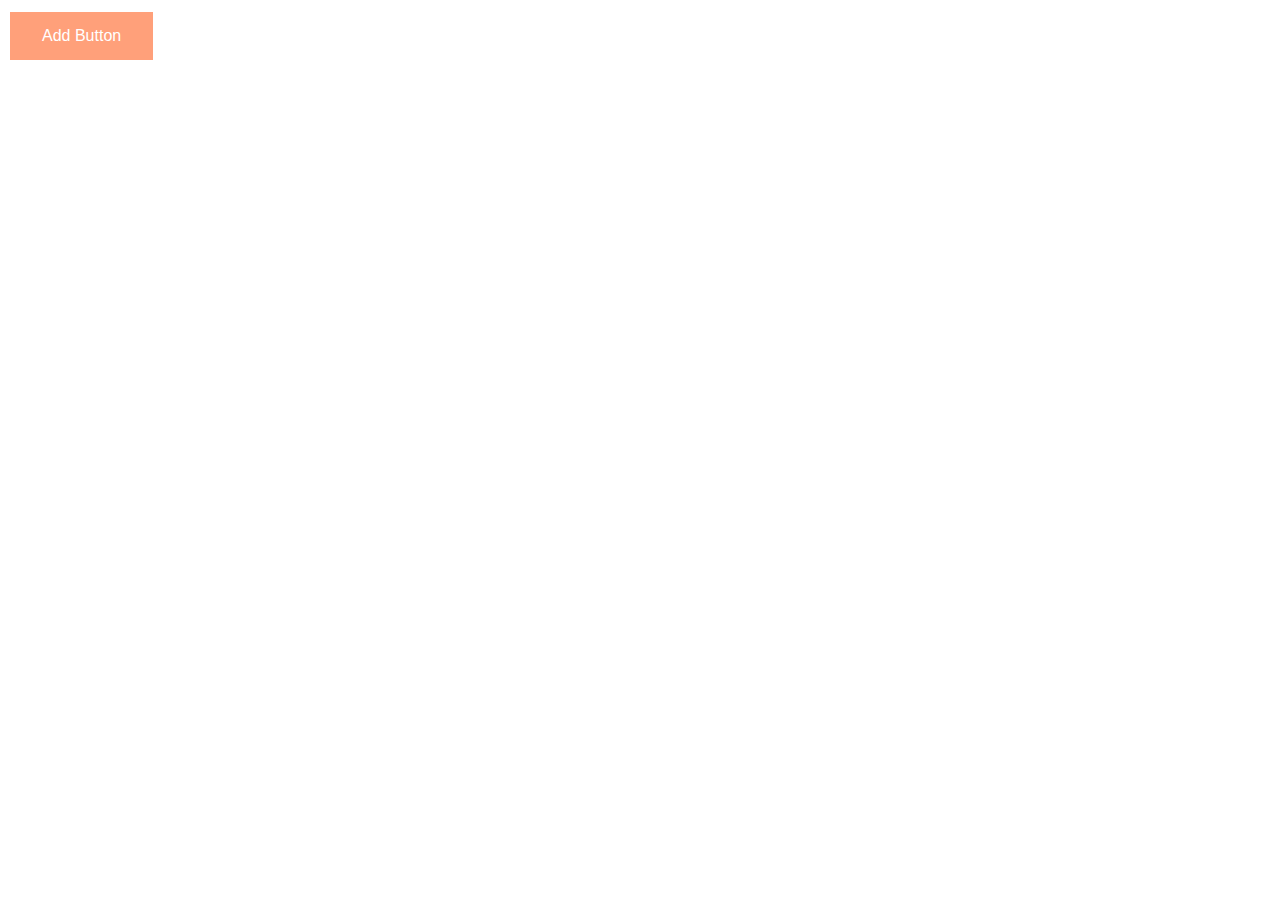
<file: AddMoreButton/index.html>
<!DOCTYPE html>
<html>
<head>
<link rel=stylesheet href="style.css">
<script src="https://ajax.googleapis.com/ajax/libs/jquery/3.3.1/jquery.min.js"></script>
<script>
    $(document).ready(function(){
    $('.button1').click(function(){
        var addbutton="<div class='dem'> <button class='button11'> AddMore</button><br><button class='button1'> Delete</button></div>";
      //  var deletebutton="<div class='dem'><button class='button1'> Delete</button></div>";
      $(".demo").append(addbutton);

    });
});
$(document).ready(function(){
    $('.button11').click(function(){
        $("addbutton").parent.empty();
    });
});
</script>
</head>
<body>
    <div class="demo">
        <button class="button1" >Add Button</button>
    </div>
</body>
</html>
</file>
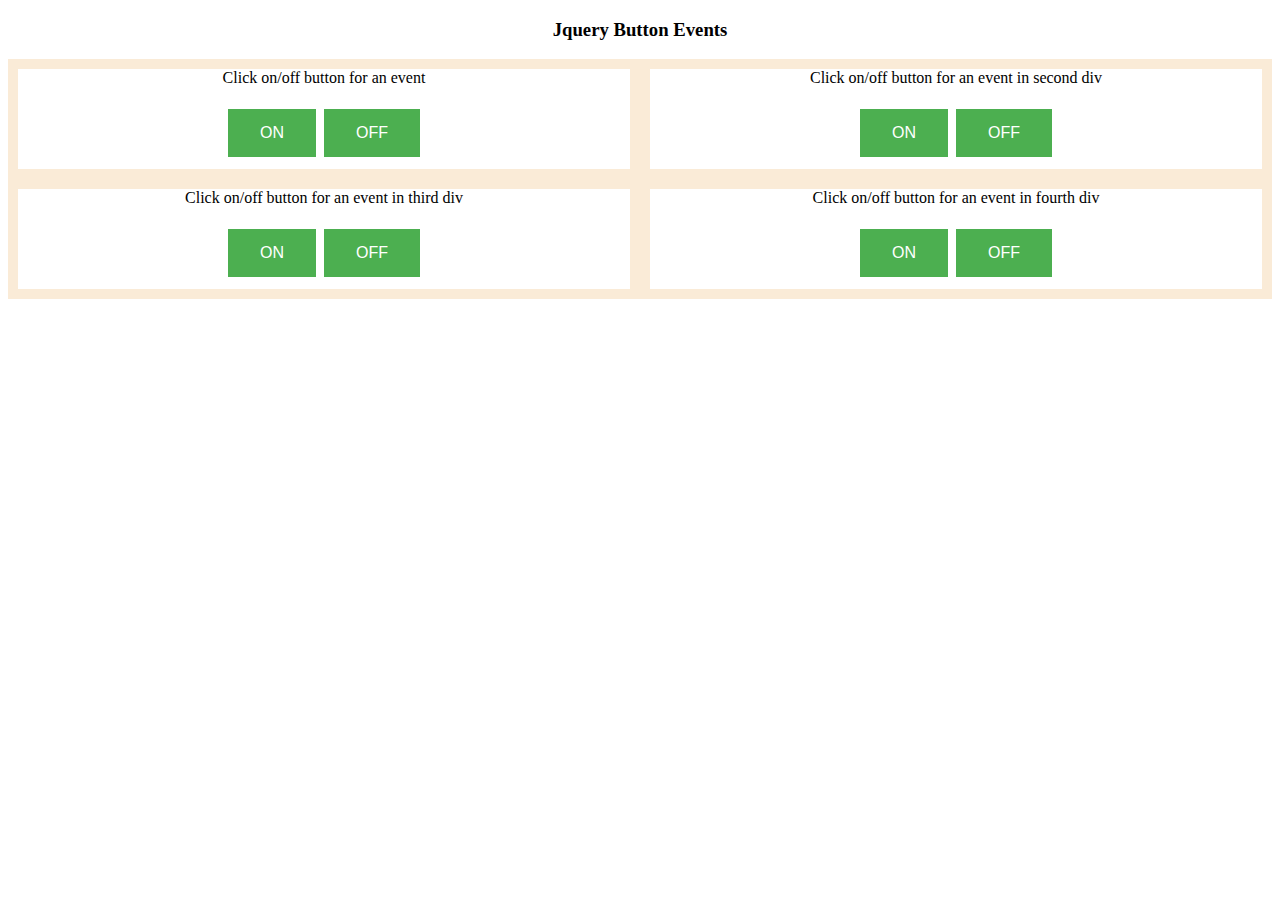
<file: jquery-on-off button/index.html>
<!DOCTYPE html>
<html>
    <head>
      <!--  <script src="index.css"></script>-->
      <link rel="stylesheet" href="index.css">
      <script src="https://ajax.googleapis.com/ajax/libs/jquery/3.3.1/jquery.min.js"></script>
       <script>
     				$(document).ready(function(){
					$(".button1").bind(
                        'click', function(){
							$(this).css("background-color", "red")
                            .slideUp(2000)
                            .slideDown(2000);
                            $(".button2").css("background-color","");
					});
                    $(".button2").bind(
                        'click', function(){
                            $(".button1").css("background-color","");
                            $(this).css("background-color", "blue")
                            .slideUp(2000)
                            .slideDown(2000);
                    });
                    $(".demo").on("click", "button", function(event){
                         $(event.delegateTarget).css("background-color", "grey");
                    });			    
                    });

        </script>
    </head>
    <body>
        <h3 align="center">Jquery Button Events</h3>
        <div class="flex-container" align="center">
            <div class="demo" >
                Click on/off button for an event<br><br>
                <button class="button1">ON</button>
                <button class="button2">OFF</button>
            </div>
            <div>
                    Click on/off button for an event in second div<br><br>
                    <button class="button1">ON</button>
                    <button class="button2">OFF</button>
            </div>
            <div>
                    Click on/off button for an event in third div<br><br>
                    <button class="button1">ON</button>
                    <button class="button2">OFF</button>
            </div>
            <div class="demo">
                    Click on/off button for an event in fourth div<br><br>
                    <button class="button1">ON</button>
                    <button class="button2">OFF</button>
            </div>
        </div>
    </body>
</html>
</file>
<file: AddMoreButton/style.css>
.button1 {
    background-color: lightsalmon;
    border: none;
    color: white;
    padding: 15px 32px;
    text-align: center;
    text-decoration: none;
    display: inline-block;
    font-size: 16px;
    margin: 4px 2px;
    cursor: pointer;
    
  }   
  .dem{
      border:solid;
      width: 200px;
      height: 150px;
  }
  .button11 {
    background-color: lightsalmon;
    border: none;
    color: white;
    padding: 15px 32px;
    text-align: center;
    text-decoration: none;
    display: inline-block;
    font-size: 16px;
    margin: 4px 2px;
    cursor: pointer;
    
  }
</file>
<file: jquery-on-off button/index.css>
.flex-container{
    display: flex;
    flex-wrap: wrap;
    background-color: antiquewhite
}
.flex-container > div{
    background-color: #fff;
  
    flex: 1 1 35%;
    margin: 10px;
    height: 100px;
    
}     
.button1,.button2 {
    background-color: #4CAF50;
    border: none;
    color: white;
    padding: 15px 32px;
    text-align: center;
    text-decoration: none;
    display: inline-block;
    font-size: 16px;
    margin: 4px 2px;
    cursor: pointer;
  }
</file>
